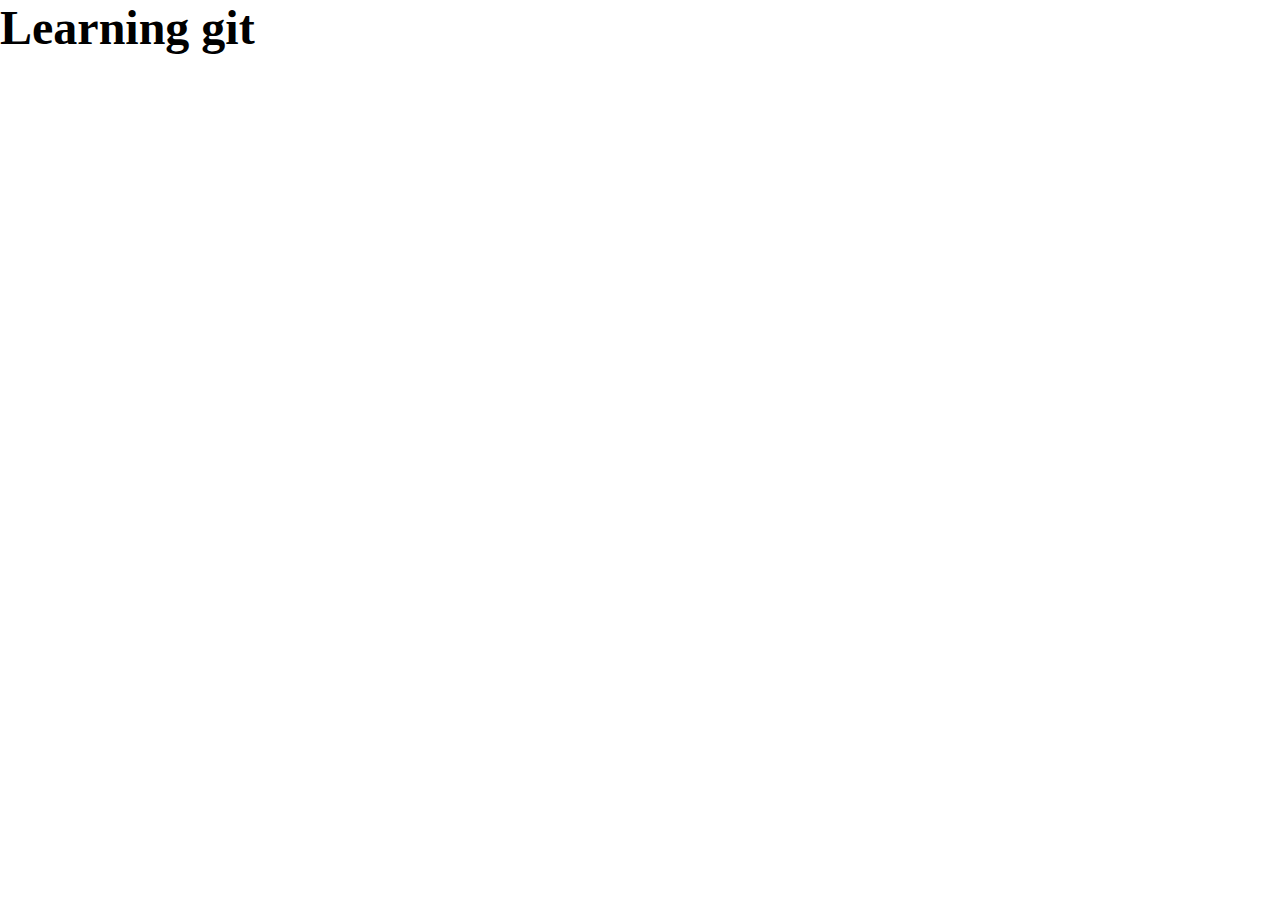
<file: index.html>
<!DOCTYPE html>
<html lang="en">

<head>
    <meta charset="UTF-8">
    <meta http-equiv="X-UA-Compatible" content="IE=edge">
    <meta name="viewport" content="width=device-width, initial-scale=1.0">
    <title>Learning Git</title>
    <link rel="stylesheet" href="./style.css">
</head>

<body>
    <h1>Learning git</h1>


</body>

</html>
</file>
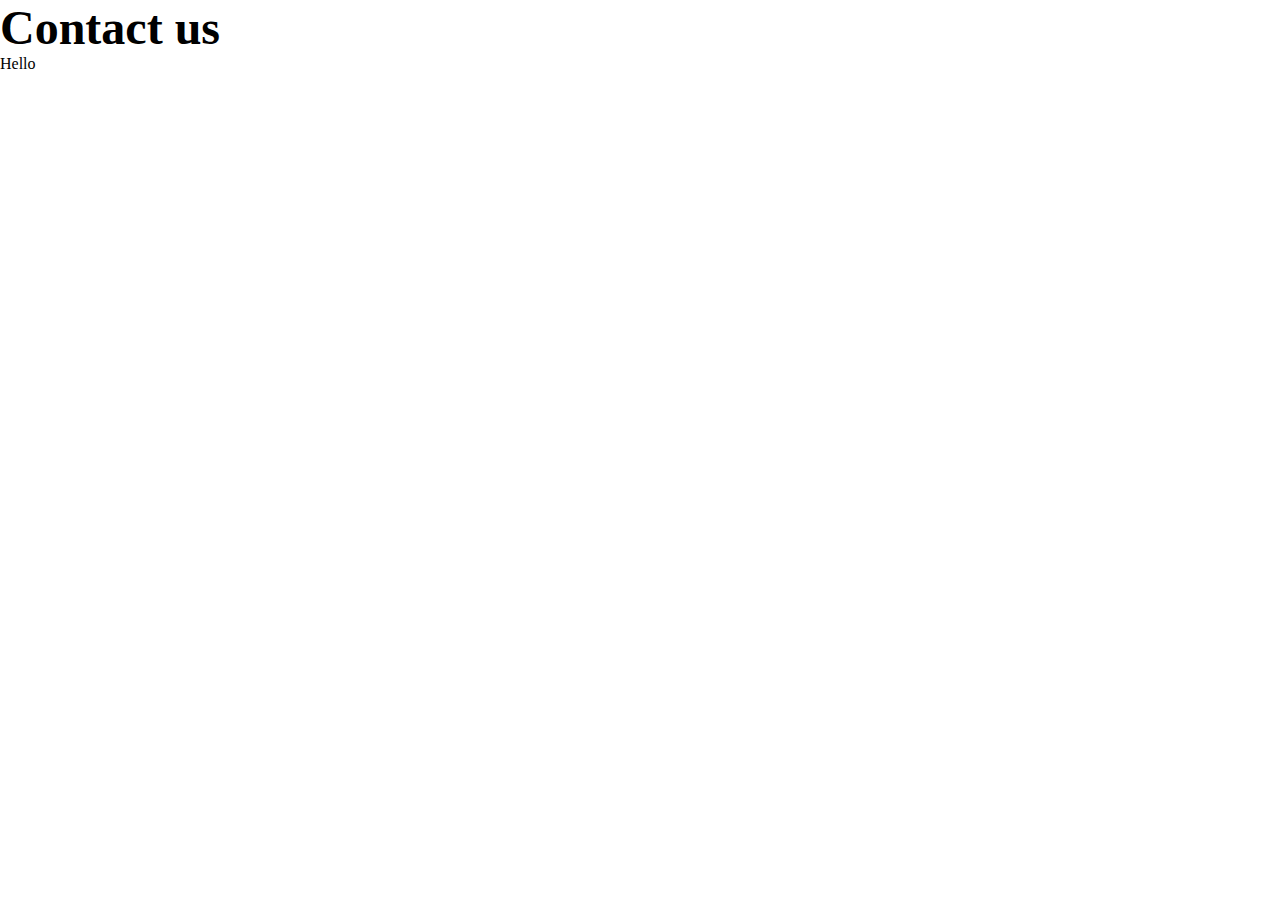
<file: contact.html>
<!DOCTYPE html>
<html lang="en">

<head>
    <meta charset="UTF-8">
    <meta http-equiv="X-UA-Compatible" content="IE=edge">
    <meta name="viewport" content="width=device-width, initial-scale=1.0">
    <title>Contact us</title>
    <link rel="stylesheet" href="./style.css">
</head>

<body>
    <h1>Contact us</h1>
    <p>Hello</p>

</body>

</html>
</file>
<file: style.css>
* {
    padding: 0;
    margin: 0;
    box-sizing: border-box;
}

h1 {
    font-size: 3rem;
}
</file>
